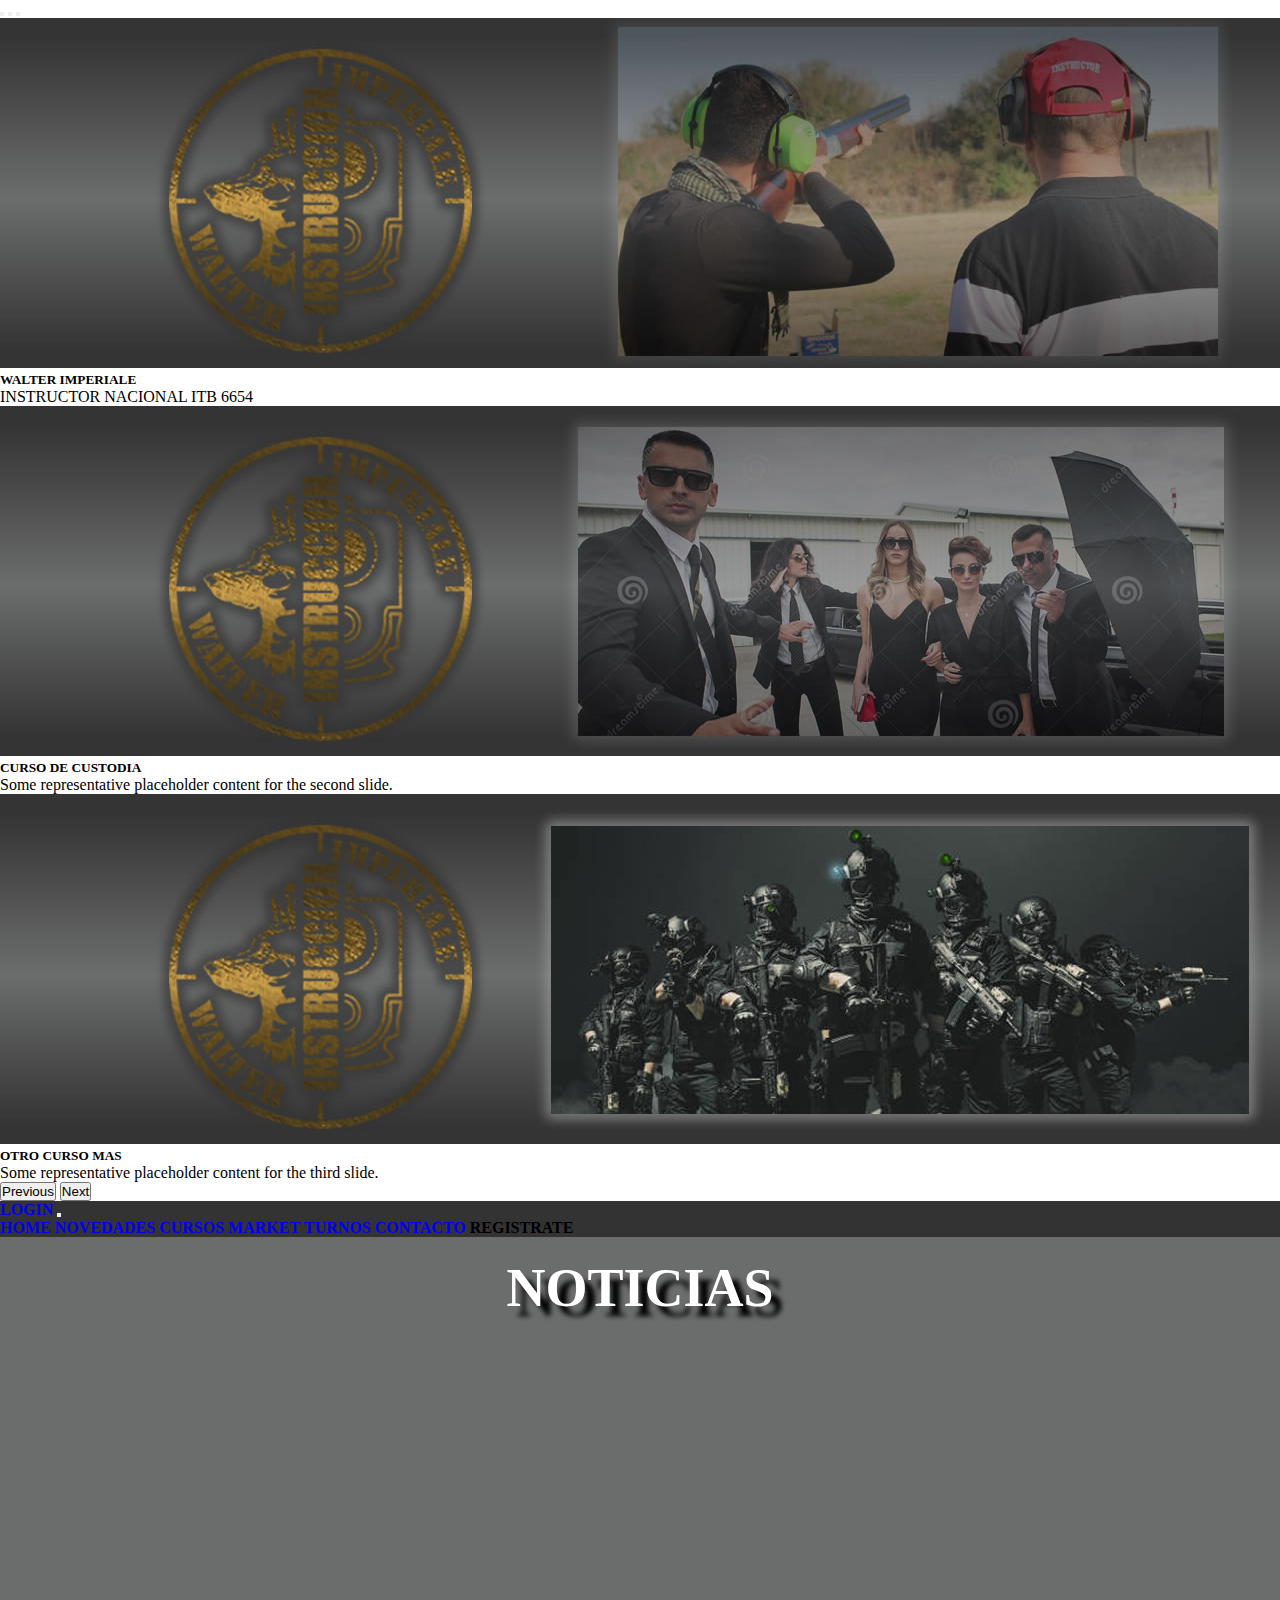
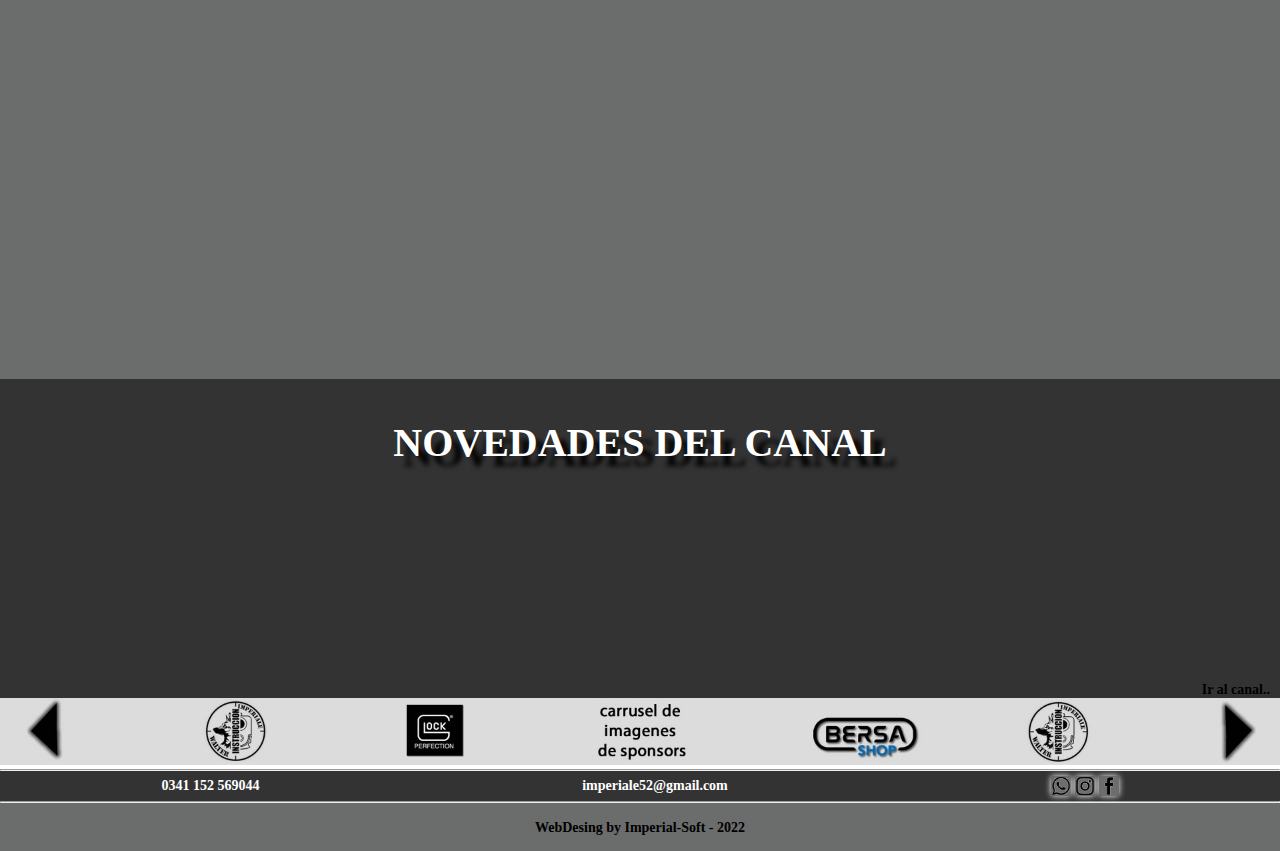
<file: index.html>
<!DOCTYPE html>
<html lang="es">

<head>
    <meta charset="UTF-8">
    <meta http-equiv="X-UA-Compatible" content="IE=edge">
    <meta name="viewport" content="width=device-width, initial-scale=1.0">
    <link href="https://cdn.jsdelivr.net/npm/bootstrap@5.2.3/dist/css/bootstrap.min.css" rel="stylesheet"
        integrity="sha384-rbsA2VBKQhggwzxH7pPCaAqO46MgnOM80zW1RWuH61DGLwZJEdK2Kadq2F9CUG65" crossorigin="anonymous">

    <link rel="stylesheet" href="assets/css/stylegrid.css">

    <link rel="stylesheet" href="https://cdnjs.cloudflare.com/ajax/libs/animate.css/4.1.1/animate.min.css" />
    <link rel="stylesheet" href="https://unpkg.com/aos@2.3.1/dist/aos.css" />


    <title>Walter Imperiale - Instruccion - Clases Personalizadas</title>

</head>

<body id="container__index">

    <header class="grid__header">

        <div>
            <!-- esto en un futuro va a tener funciones conectadas al back y a una base dedatos, por ahora solo queda decorativo.  -->
            <!-- <div class="carrito">

                Ingresar / Carrito
            </div> -->
            <!-- aca inicia el carousel -->

            <div id="carouselExampleCaptions" class="carousel slide" data-bs-ride="carousel">
                <div class="carousel-indicators">
                    <button type="button" data-bs-target="#carouselExampleCaptions" data-bs-slide-to="0" class="active"
                        aria-current="true" aria-label="Slide 1"></button>
                    <button type="button" data-bs-target="#carouselExampleCaptions" data-bs-slide-to="1"
                        aria-label="Slide 2"></button>
                    <button type="button" data-bs-target="#carouselExampleCaptions" data-bs-slide-to="2"
                        aria-label="Slide 3"></button>
                </div>
                <div class="carousel-inner">
                    <div class="carousel-item active">
                        <img src="assets/img/banner.jpg" class="d-block w-100" alt="Imagen de presentacion">
                        <div class="carousel-caption d-none d-md-block">
                            <h5>WALTER IMPERIALE</h5>
                            <p>INSTRUCTOR NACIONAL ITB 6654</p>
                        </div>
                    </div>
                    <div class="carousel-item">
                        <img src="assets/img/banner2.jpg" class="d-block w-100" alt="curso numero 2">
                        <div class="carousel-caption d-none d-md-block">
                            <h5>CURSO DE CUSTODIA</h5>
                            <p>Some representative placeholder content for the second slide.</p>
                        </div>
                    </div>
                    <div class="carousel-item">
                        <img src="assets/img/banner3.jpg" class="d-block w-100" alt="curso numero 3">
                        <div class="carousel-caption d-none d-md-block">
                            <h5>OTRO CURSO MAS</h5>
                            <p>Some representative placeholder content for the third slide.</p>
                        </div>
                    </div>
                </div>
                <button class="carousel-control-prev" type="button" data-bs-target="#carouselExampleCaptions"
                    data-bs-slide="prev">
                    <span class="carousel-control-prev-icon" aria-hidden="true"></span>
                    <span class="visually-hidden">Previous</span>
                </button>
                <button class="carousel-control-next" type="button" data-bs-target="#carouselExampleCaptions"
                    data-bs-slide="next">
                    <span class="carousel-control-next-icon" aria-hidden="true"></span>
                    <span class="visually-hidden">Next</span>
                </button>
            </div>
            <!-- aca termina el carousel -->

            <!-- <img class="img__no__desborde" src="assets/img/banner.jpg" alt="Logo de cabecera"> -->
        </div>

    </header>

    <!-- inicio de navbar de boostrap -->

    <nav class="py-0 navbar sticky-top navbar-expand-lg color__oscuro">
        <div class="container-fluid">
            <a class="navbar-brand text-light link-success" href="#">LOGIN</a>
            <button class="navbar-toggler" type="button" data-bs-toggle="collapse" data-bs-target="#navbarNavAltMarkup"
                aria-controls="navbarNavAltMarkup" aria-expanded="false" aria-label="Toggle navigation">
                <span class="navbar-toggler-icon"></span>
            </button>
            <div class="fw-bold justify-content-center collapse navbar-collapse" id="navbarNavAltMarkup">
                <div class="navbar-nav">
                    <a class="nav-link active" aria-current="page" href="index.html">HOME</a>
                    <a class="nav-link text-light link-warning" href="novedades.html">NOVEDADES</a>
                    <a class="nav-link text-light link-warning" href="cursos.html">CURSOS</a>
                    <a class="nav-link text-light link-warning" href="market.html">MARKET</a>
                    <a class="nav-link text-light link-warning" href="turnos.html">TURNOS</a>
                    <a class="nav-link text-light link-warning" href="contacto.html">CONTACTO</a>
                    <a class="nav-link disabled">REGISTRATE</a>
                </div>
            </div>
        </div>
    </nav>

    <!-- FIN de navbar de boostrap -->

    <main class="grid__noticias color__claro">
        <h1 class="h1 animate__animated animate__backInLeft">NOTICIAS</h1>
        <!-- en esta seccion de noticias, van a aparecer las ultimas 4 o 6 novedades agregadas en la seccion de novedades, o se podran intercarlar on los ultimos cursos agregados en la seccion cursos..  mostrando los ultimos 6 de forma cronologica. 
        Por ahora, solo quedan estas "cards" de forma estatica y representativa.-->
        <section>
            <div class="mi__cards">

                <div class="mi__card" data-aos="fade-up">
                    <img src="assets/img/SamuelColt.jpg" alt=" imagen de Samuel Colt">
                    <div class="contenido__texto__card">
                        <h4>SAMUEL COLT</h4>
                        <p> "Dios creó a los hombres; Samuel Colt los hizo iguales". <a href="https://www.google.com.ar"
                                target="_blank">Leer mas..</a></p>
                    </div>
                </div>

                <div class="mi__card" data-aos="fade-down">
                    <img src="assets/img/gwash.jpg" alt="imagen de GEORGE WASHINGTON">
                    <div class="contenido__texto__card">
                        <h4>GEORGE WASHINGTON</h4>
                        <p>"Las armas de fuego son las segundas en importancia tan sólo después de la Constitución,
                            ellas son los dientes de la libertad de la gente." <a href="https://www.google.com.ar"
                                target="_blank">Leer mas..</a></p>
                    </div>
                </div>

                <div class="card__mobile" data-aos="fade-right">
                    <img src="assets/img/CSlater.jpg" alt="imagen de CHRISTIAN SLATER">
                    <div class="contenido__texto__card">
                        <h4>CHRISTIAN SLATER</h4>
                        <p>"Más vale tener un arma y no necesitarla que necesitarla y no tenerla..." <a
                                href="https://www.google.com.ar" target="_blank">Leer mas..</a></p>
                    </div>
                </div>

                <div class="card__mobile" data-aos="fade-left">
                    <img src="assets/img/ncage.jpg" alt="imagen de NICOLAS CAGE">
                    <div class="contenido__texto__card">
                        <h4>NICOLAS CAGE</h4>
                        <p class="fst-normal">En el mundo hay mas de 550 millones de armas de fuego en circulación. Un
                            arma de fuego por
                            cada 12 personas que hay en el planeta y digo yo, ¿cómo se arman las otras 11?" <a
                                href="https://www.google.com.ar" target="_blank">Leer mas..</a></p>
                    </div>
                </div>

            </div>
        </section>

    </main>

    <section class=" grid__videos">
        <!-- En esta seccion, pienso poner alguna especie de plug o api que conecte a mi canal de youtube y traiga los ultimos videos de forma actualizada -->
        <h2 class="h2 color__oscuro animate__animated animate__backInLeft">NOVEDADES DEL CANAL</h2>

        <div class="div__alinear" data-aos="zoom-out"><iframe width="100%" height="100%" src="https://www.youtube.com/embed/RWVH_6TnJf8"
                title="YouTube video player" frameborder="0"
                allow="accelerometer; autoplay; clipboard-write; encrypted-media; gyroscope; picture-in-picture"
                allowfullscreen></iframe></div>

        <div class="div__alinear" data-aos="flip-left"><iframe width="100%" height="100%" src="https://www.youtube.com/embed/L-SHm2iKRLs"
                title="YouTube video player" frameborder="0"
                allow="accelerometer; autoplay; clipboard-write; encrypted-media; gyroscope; picture-in-picture"
                allowfullscreen></iframe></div>

        <div class="div__alinear__mobile" data-aos="fade-up-left"><iframe width="100%" height="100%"
                src="https://www.youtube.com/embed/pBfAUvEuGWI" title="titulo de un video editado" frameborder="0"
                allow="accelerometer; autoplay; clipboard-write; encrypted-media; gyroscope; picture-in-picture"
                allowfullscreen></iframe></div>

        <p class="canal__youtube"><a href="https://www.youtube.com" target="_blank">Ir al canal..</a></p>
    </section>

    <section class="grid__sponsor">
        <!-- en est seccion, van a aparecer de forma aleatoerea los logos de los sponsor, al hacerles click me deberia llevar a la pagina web del mismo -->
        <img class="img__no__desborde" src="assets/img/sposorsr.jpg" alt="Estos son nuestros sponsors">
    </section>

    <footer class="grid__footer">
        <hr>
        <section class="alinea__footer2">
            <div>
                <a href="https://wa.me/+543412569044" target="_blank">0341 152 569044</a>
            </div>
            <div>
                <a href=mailto:imperiale52@gmail.com?subject="Consulta Web">imperiale52@gmail.com</a>
            </div>
            <div>
                <a href="https://wa.me/+543412569044" target="_blank"><img src="assets/img/logo_wsp.jpg"
                        alt="logo wsp"></a>

                <a href="https://instagram.com/imperiale.instructor" target="_blank"><img
                        src="assets/img/logo_instagram.jpg" alt="logo de instagram"></a>

                <a href="https://www.facebook.com/imperiale.instructor/" target="_blank"><img
                        src="assets/img/logo_fb.jpg" alt="logo de facebook"></a>

            </div>
        </section>
        <hr>
        <div class="color__claro pie">
            <a href="https://www.google.com" target="_blank">WebDesing by Imperial-Soft - 2022</a>
        </div>

    </footer>
    <script src="https://cdn.jsdelivr.net/npm/bootstrap@5.2.3/dist/js/bootstrap.bundle.min.js"
        integrity="sha384-kenU1KFdBIe4zVF0s0G1M5b4hcpxyD9F7jL+jjXkk+Q2h455rYXK/7HAuoJl+0I4"
        crossorigin="anonymous"></script>

        <script src="https://unpkg.com/aos@2.3.1/dist/aos.js"></script>

		<script>
			AOS.init({
				easing: 'ease-out-back',
				duration: 1000
			});
		</script>
</body>

</html>
</file>
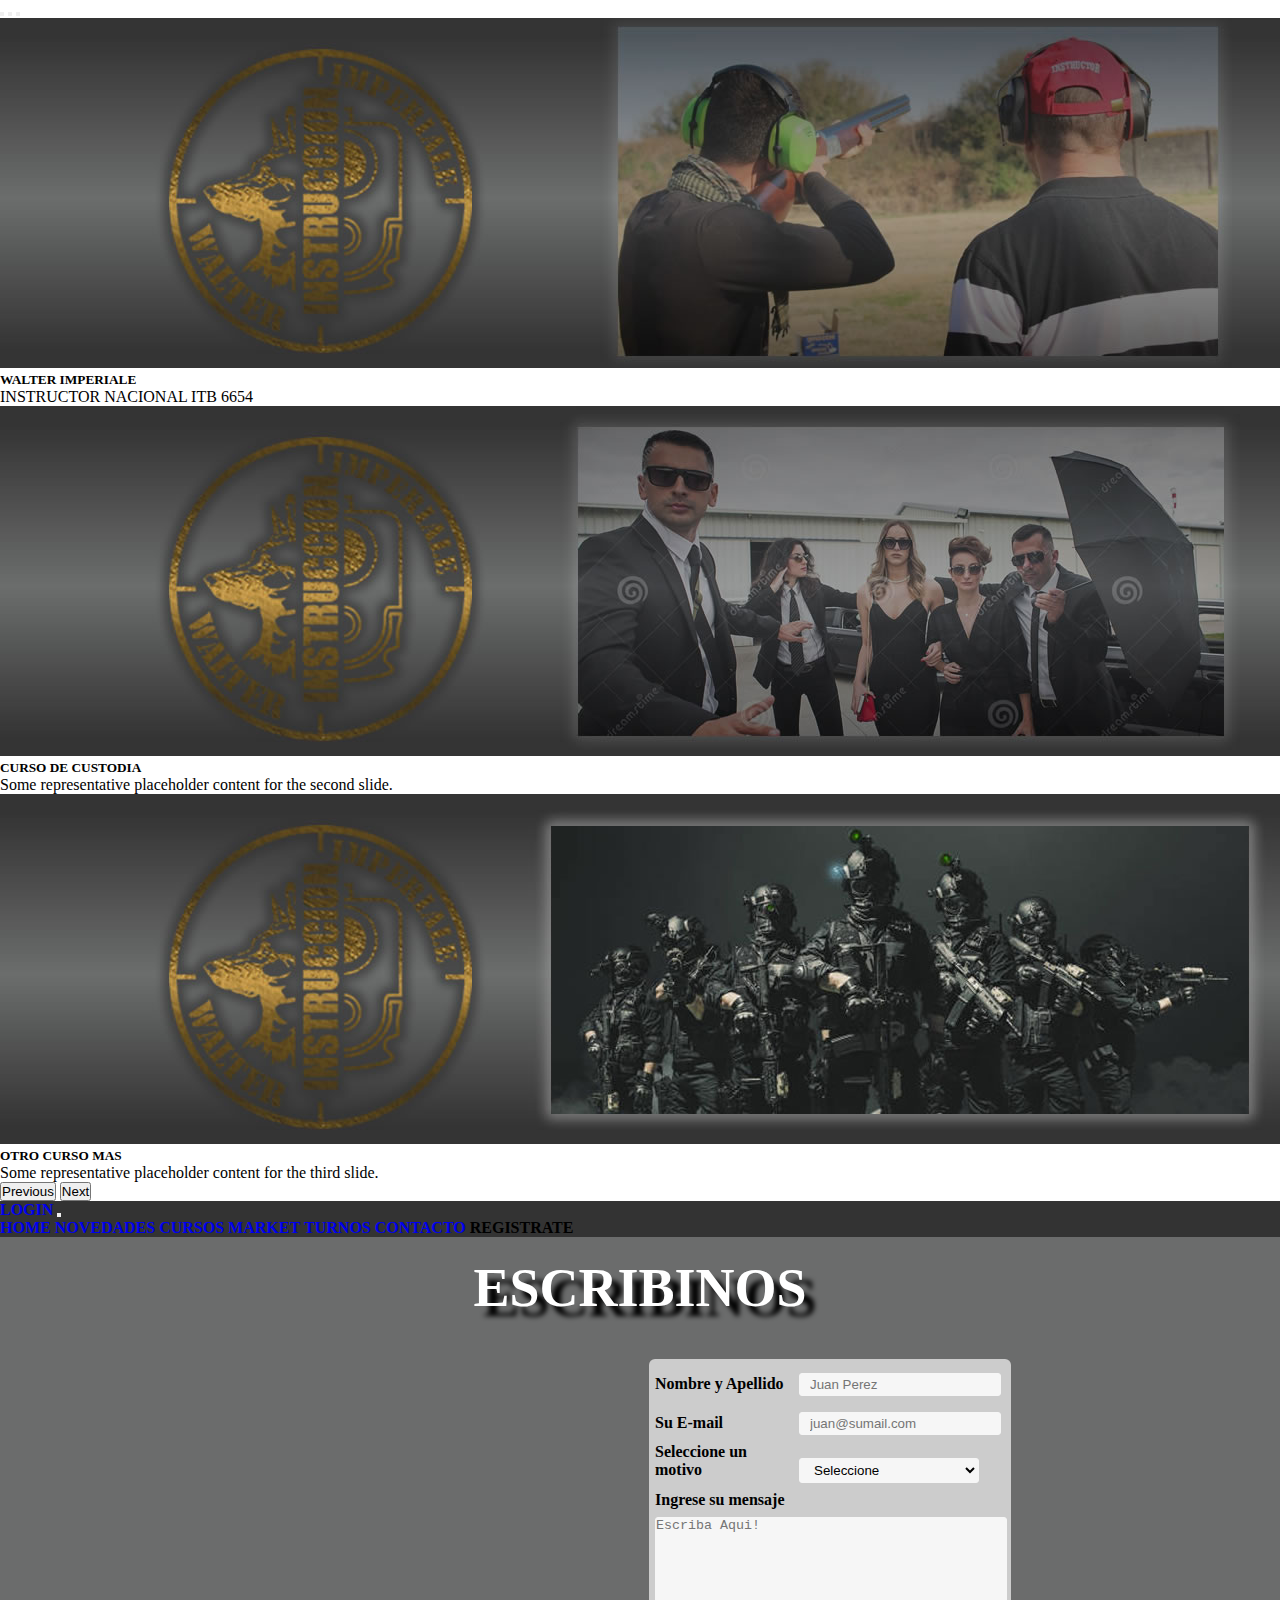
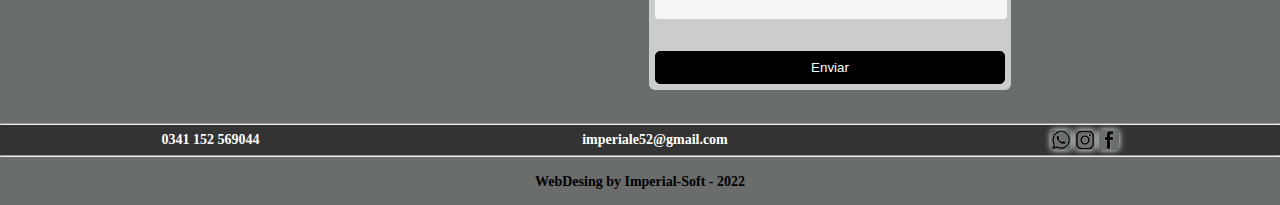
<file: contacto.html>
<!DOCTYPE html>
<html lang="es">

<head>
    <meta charset="UTF-8">
    <meta http-equiv="X-UA-Compatible" content="IE=edge">
    <meta name="viewport" content="width=device-width, initial-scale=1.0">
    <link href="https://cdn.jsdelivr.net/npm/bootstrap@5.2.3/dist/css/bootstrap.min.css" rel="stylesheet"
        integrity="sha384-rbsA2VBKQhggwzxH7pPCaAqO46MgnOM80zW1RWuH61DGLwZJEdK2Kadq2F9CUG65" crossorigin="anonymous">

    <link rel="stylesheet" href="assets/css/stylegrid.css">

    <link rel="stylesheet" href="https://cdnjs.cloudflare.com/ajax/libs/animate.css/4.1.1/animate.min.css" />
    <link rel="stylesheet" href="https://unpkg.com/aos@2.3.1/dist/aos.css" />


    <title>Walter Imperiale - Instruccion - Clases Personalizadas</title>

</head>

<body id="container__index">

    <header class="grid__header">

        <div>
            <!-- aca inicia el carousel -->

            <div id="carouselExampleCaptions" class="carousel slide" data-bs-ride="carousel">
                <div class="carousel-indicators">
                    <button type="button" data-bs-target="#carouselExampleCaptions" data-bs-slide-to="0" class="active"
                        aria-current="true" aria-label="Slide 1"></button>
                    <button type="button" data-bs-target="#carouselExampleCaptions" data-bs-slide-to="1"
                        aria-label="Slide 2"></button>
                    <button type="button" data-bs-target="#carouselExampleCaptions" data-bs-slide-to="2"
                        aria-label="Slide 3"></button>
                </div>
                <div class="carousel-inner">
                    <div class="carousel-item active">
                        <img src="assets/img/banner.jpg" class="d-block w-100" alt="Imagen de presentacion">
                        <div class="carousel-caption d-none d-md-block">
                            <h5>WALTER IMPERIALE</h5>
                            <p>INSTRUCTOR NACIONAL ITB 6654</p>
                        </div>
                    </div>
                    <div class="carousel-item">
                        <img src="assets/img/banner2.jpg" class="d-block w-100" alt="curso numero 2">
                        <div class="carousel-caption d-none d-md-block">
                            <h5>CURSO DE CUSTODIA</h5>
                            <p>Some representative placeholder content for the second slide.</p>
                        </div>
                    </div>
                    <div class="carousel-item">
                        <img src="assets/img/banner3.jpg" class="d-block w-100" alt="curso numero 3">
                        <div class="carousel-caption d-none d-md-block">
                            <h5>OTRO CURSO MAS</h5>
                            <p>Some representative placeholder content for the third slide.</p>
                        </div>
                    </div>
                </div>
                <button class="carousel-control-prev" type="button" data-bs-target="#carouselExampleCaptions"
                    data-bs-slide="prev">
                    <span class="carousel-control-prev-icon" aria-hidden="true"></span>
                    <span class="visually-hidden">Previous</span>
                </button>
                <button class="carousel-control-next" type="button" data-bs-target="#carouselExampleCaptions"
                    data-bs-slide="next">
                    <span class="carousel-control-next-icon" aria-hidden="true"></span>
                    <span class="visually-hidden">Next</span>
                </button>
            </div>
            <!-- aca termina el carousel -->
        </div>

    </header>

    <!-- inicio de navbar de boostrap -->

    <nav class="py-0 navbar sticky-top navbar-expand-lg color__oscuro">
        <div class="container-fluid">
            <a class="navbar-brand text-light link-success" href="#">LOGIN</a>
            <button class="navbar-toggler" type="button" data-bs-toggle="collapse" data-bs-target="#navbarNavAltMarkup"
                aria-controls="navbarNavAltMarkup" aria-expanded="false" aria-label="Toggle navigation">
                <span class="navbar-toggler-icon"></span>
            </button>
            <div class="fw-bold justify-content-center collapse navbar-collapse" id="navbarNavAltMarkup">
                <div class="navbar-nav">
                    <a class="nav-link text-light link-warning" aria-current="page" href="index.html">HOME</a>
                    <a class="nav-link text-light link-warning" href="novedades.html">NOVEDADES</a>
                    <a class="nav-link text-light link-warning" href="cursos.html">CURSOS</a>
                    <a class="nav-link text-light link-warning" href="market.html">MARKET</a>
                    <a class="nav-link text-light link-warning" href="turnos.html">TURNOS</a>
                    <a class="nav-link active" href="contacto.html">CONTACTO</a>
                    <a class="nav-link disabled">REGISTRATE</a>
                </div>
            </div>
        </div>
    </nav>

    <!-- FIN de navbar de boostrap -->

    <main class="grid__noticias color__claro">
        <h1 class="h1 animate__animated animate__backInLeft">ESCRIBINOS</h1>


        <div class="centrar__frm">
            <div class="alinear__img__frm" data-aos="flip-left" data-aos-easing="ease-out-cubic" data-aos-duration="2000">
                <img src="assets/img/contacto.jpg" alt="imagen de contacto">
            </div>

            <div>
                <form>
                    <div><label for="Nombre">Nombre y Apellido</label>
                        <input type="text" name="Nombre" placeholder="Juan Perez" pattern=[A-Z\sa-z]{3,20} required></div>

                        <div><label for="email">Su E-mail</label>
                        <input type="email" name="email" placeholder="juan@sumail.com" required></div>

                        <div><label for="asunto">Seleccione un motivo</label>
                        <select name="asunto" required>
                            <option value="">Seleccione</option>
                            <option value="Capacitaciones">Capacitaciones</option>
                            <option value="Cursos">Cursos</option>
                            <option value="Varios">Varios</option>
                        </select></div>

                        <div><label for="mensaje">Ingrese su mensaje</label>
                        <textarea name="mensaje" placeholder="Escriba Aqui!" required></textarea></div>
                        <div><input type="submit" value="Enviar"></div>
                </form>
            </div>
        </div>
    </main>



    <footer class="grid__footer">
        <hr>
        <section class="alinea__footer2">
            <div>
                <a href="https://wa.me/+543412569044" target="_blank">0341 152 569044</a>
            </div>
            <div>
                <a href=mailto:imperiale52@gmail.com?subject="Consulta Web">imperiale52@gmail.com</a>
            </div>
            <div>
                <a href="https://wa.me/+543412569044" target="_blank"><img src="assets/img/logo_wsp.jpg"
                        alt="logo wsp"></a>

                <a href="https://instagram.com/imperiale.instructor" target="_blank"><img
                        src="assets/img/logo_instagram.jpg" alt="logo de instagram"></a>

                <a href="https://www.facebook.com/imperiale.instructor/" target="_blank"><img
                        src="assets/img/logo_fb.jpg" alt="logo de facebook"></a>

            </div>
        </section>
        <hr>
        <div class="color__claro pie">
            <a href="https://www.google.com" target="_blank">WebDesing by Imperial-Soft - 2022</a>
        </div>

    </footer>
    <script src="https://cdn.jsdelivr.net/npm/bootstrap@5.2.3/dist/js/bootstrap.bundle.min.js"
        integrity="sha384-kenU1KFdBIe4zVF0s0G1M5b4hcpxyD9F7jL+jjXkk+Q2h455rYXK/7HAuoJl+0I4"
        crossorigin="anonymous"></script>

        <script src="https://unpkg.com/aos@2.3.1/dist/aos.js"></script>

		<script>
			AOS.init({
				easing: 'ease-out-back',
				duration: 1000
			});
		</script>

</body>

</html>
</file>
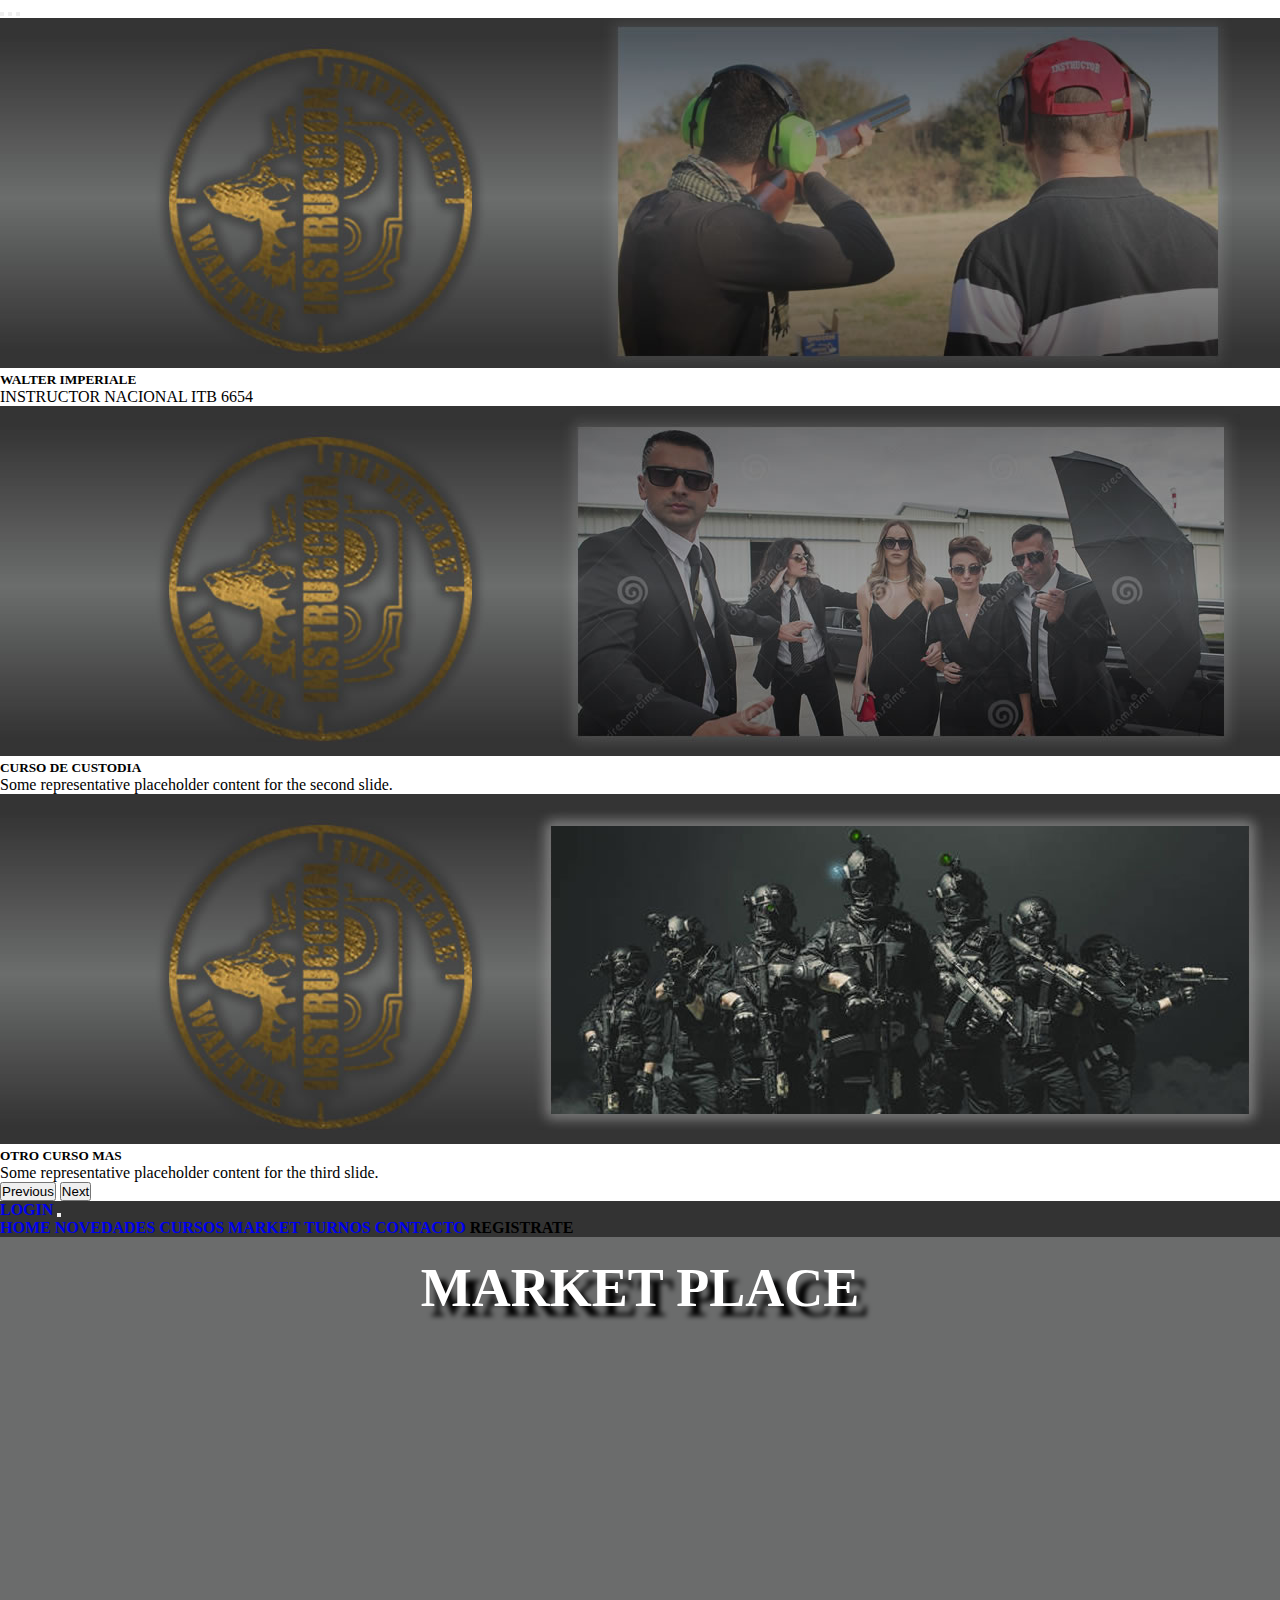
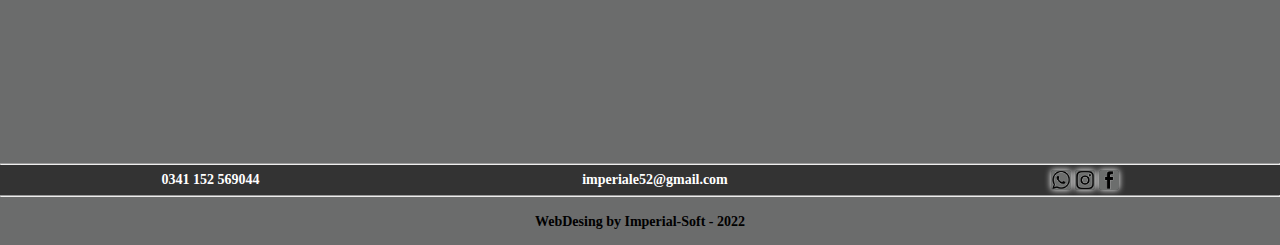
<file: market.html>
<!DOCTYPE html>
<html lang="es">

<head>
    <meta charset="UTF-8">
    <meta http-equiv="X-UA-Compatible" content="IE=edge">
    <meta name="viewport" content="width=device-width, initial-scale=1.0">
    <link href="https://cdn.jsdelivr.net/npm/bootstrap@5.2.3/dist/css/bootstrap.min.css" rel="stylesheet"
        integrity="sha384-rbsA2VBKQhggwzxH7pPCaAqO46MgnOM80zW1RWuH61DGLwZJEdK2Kadq2F9CUG65" crossorigin="anonymous">

    <link rel="stylesheet" href="assets/css/stylegrid.css">

    <link rel="stylesheet" href="https://cdnjs.cloudflare.com/ajax/libs/animate.css/4.1.1/animate.min.css" />
    <link rel="stylesheet" href="https://unpkg.com/aos@2.3.1/dist/aos.css" />

    

    <title>Walter Imperiale - Instruccion - Clases Personalizadas</title>

</head>

<body id="container__index">

    <header class="grid__header">

        <div>
            <!-- aca inicia el carousel -->

            <div id="carouselExampleCaptions" class="carousel slide" data-bs-ride="carousel">
                <div class="carousel-indicators">
                    <button type="button" data-bs-target="#carouselExampleCaptions" data-bs-slide-to="0" class="active"
                        aria-current="true" aria-label="Slide 1"></button>
                    <button type="button" data-bs-target="#carouselExampleCaptions" data-bs-slide-to="1"
                        aria-label="Slide 2"></button>
                    <button type="button" data-bs-target="#carouselExampleCaptions" data-bs-slide-to="2"
                        aria-label="Slide 3"></button>
                </div>
                <div class="carousel-inner">
                    <div class="carousel-item active">
                        <img src="assets/img/banner.jpg" class="d-block w-100" alt="Imagen de presentacion">
                        <div class="carousel-caption d-none d-md-block">
                            <h5>WALTER IMPERIALE</h5>
                            <p>INSTRUCTOR NACIONAL ITB 6654</p>
                        </div>
                    </div>
                    <div class="carousel-item">
                        <img src="assets/img/banner2.jpg" class="d-block w-100" alt="curso numero 2">
                        <div class="carousel-caption d-none d-md-block">
                            <h5>CURSO DE CUSTODIA</h5>
                            <p>Some representative placeholder content for the second slide.</p>
                        </div>
                    </div>
                    <div class="carousel-item">
                        <img src="assets/img/banner3.jpg" class="d-block w-100" alt="curso numero 3">
                        <div class="carousel-caption d-none d-md-block">
                            <h5>OTRO CURSO MAS</h5>
                            <p>Some representative placeholder content for the third slide.</p>
                        </div>
                    </div>
                </div>
                <button class="carousel-control-prev" type="button" data-bs-target="#carouselExampleCaptions"
                    data-bs-slide="prev">
                    <span class="carousel-control-prev-icon" aria-hidden="true"></span>
                    <span class="visually-hidden">Previous</span>
                </button>
                <button class="carousel-control-next" type="button" data-bs-target="#carouselExampleCaptions"
                    data-bs-slide="next">
                    <span class="carousel-control-next-icon" aria-hidden="true"></span>
                    <span class="visually-hidden">Next</span>
                </button>
            </div>
            <!-- aca termina el carousel -->
        </div>

    </header>

    <!-- inicio de navbar de boostrap -->

    <nav class="py-0 navbar sticky-top navbar-expand-lg color__oscuro">
        <div class="container-fluid">
            <a class="navbar-brand text-light link-success" href="#">LOGIN</a>
            <button class="navbar-toggler" type="button" data-bs-toggle="collapse" data-bs-target="#navbarNavAltMarkup"
                aria-controls="navbarNavAltMarkup" aria-expanded="false" aria-label="Toggle navigation">
                <span class="navbar-toggler-icon"></span>
            </button>
            <div class="fw-bold justify-content-center collapse navbar-collapse" id="navbarNavAltMarkup">
                <div class="navbar-nav">
                    <a class="nav-link text-light link-warning" aria-current="page" href="index.html">HOME</a>
                    <a class="nav-link text-light link-warning" href="novedades.html">NOVEDADES</a>
                    <a class="nav-link text-light link-warning" href="cursos.html">CURSOS</a>
                    <a class="nav-link active" href="market.html">MARKET</a>
                    <a class="nav-link text-light link-warning" href="turnos.html">TURNOS</a>
                    <a class="nav-link text-light link-warning" href="contacto.html">CONTACTO</a>
                    <a class="nav-link disabled">REGISTRATE</a>
                </div>
            </div>
        </div>
    </nav>

    <!-- FIN de navbar de boostrap -->

    <main class="grid__noticias color__claro centrar">
        <h1 class="h1 animate__animated animate__backInLeft">MARKET PLACE</h1>

        <section>
            <div class="centrar__img" data-aos="flip-left">
                <img src="assets/img/encontruccion.jpg" alt="imagen de sitio en contruccion">
            </div>
        </section>

    </main>


    <footer class="grid__footer">
        <hr>
        <section class="alinea__footer2">
            <div>
                <a href="https://wa.me/+543412569044" target="_blank">0341 152 569044</a>
            </div>
            <div>
                <a href=mailto:imperiale52@gmail.com?subject="Consulta Web">imperiale52@gmail.com</a>
            </div>
            <div>
                <a href="https://wa.me/+543412569044" target="_blank"><img src="assets/img/logo_wsp.jpg"
                        alt="logo wsp"></a>

                <a href="https://instagram.com/imperiale.instructor" target="_blank"><img
                        src="assets/img/logo_instagram.jpg" alt="logo de instagram"></a>

                <a href="https://www.facebook.com/imperiale.instructor/" target="_blank"><img
                        src="assets/img/logo_fb.jpg" alt="logo de facebook"></a>

            </div>
        </section>
        <hr>
        <div class="color__claro pie">
            <a href="https://www.google.com" target="_blank">WebDesing by Imperial-Soft - 2022</a>
        </div>

    </footer>
    <script src="https://cdn.jsdelivr.net/npm/bootstrap@5.2.3/dist/js/bootstrap.bundle.min.js"
        integrity="sha384-kenU1KFdBIe4zVF0s0G1M5b4hcpxyD9F7jL+jjXkk+Q2h455rYXK/7HAuoJl+0I4"
        crossorigin="anonymous"></script>

        <script src="https://unpkg.com/aos@2.3.1/dist/aos.js"></script>

		<script>
			AOS.init({
				easing: 'ease-out-back',
				duration: 1000
			});
		</script>
</body>

</html>
</file>
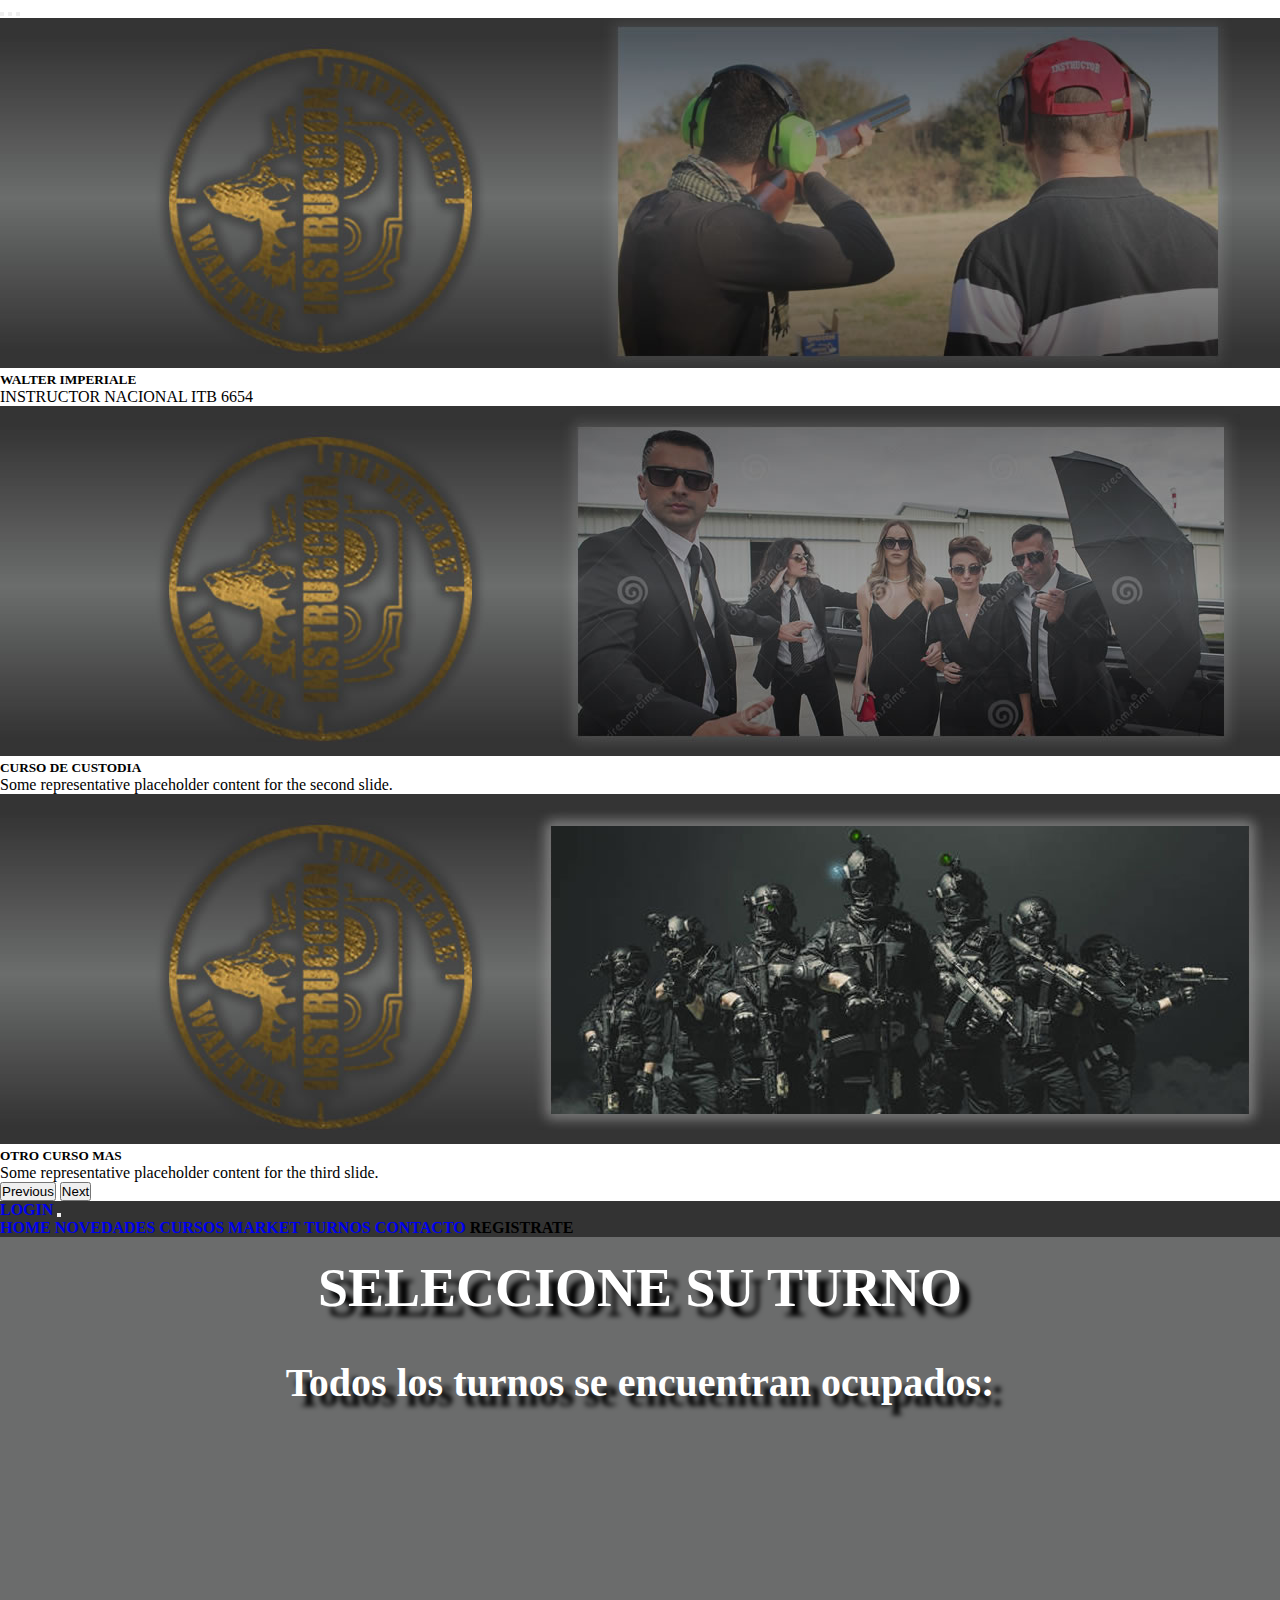
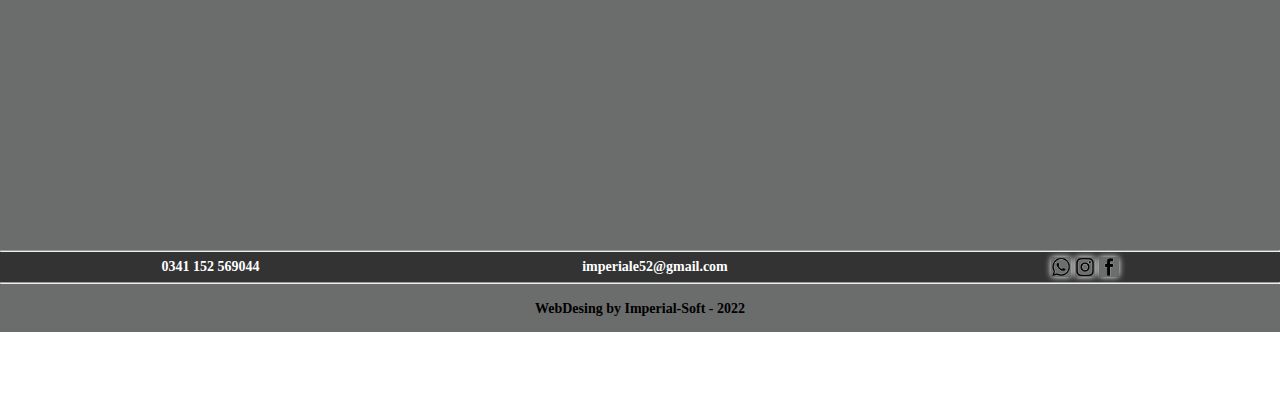
<file: turnos.html>
<!DOCTYPE html>
<html lang="es">

<head>
    <meta charset="UTF-8">
    <meta http-equiv="X-UA-Compatible" content="IE=edge">
    <meta name="viewport" content="width=device-width, initial-scale=1.0">
    <link href="https://cdn.jsdelivr.net/npm/bootstrap@5.2.3/dist/css/bootstrap.min.css" rel="stylesheet"
        integrity="sha384-rbsA2VBKQhggwzxH7pPCaAqO46MgnOM80zW1RWuH61DGLwZJEdK2Kadq2F9CUG65" crossorigin="anonymous">

    <link rel="stylesheet" href="assets/css/stylegrid.css">

    <link rel="stylesheet" href="https://cdnjs.cloudflare.com/ajax/libs/animate.css/4.1.1/animate.min.css" />
    <link rel="stylesheet" href="https://unpkg.com/aos@2.3.1/dist/aos.css" />


    <title>Walter Imperiale - Instruccion - Clases Personalizadas</title>

</head>

<body id="container__index">

    <header class="grid__header">

        <div>
            <!-- aca inicia el carousel -->

            <div id="carouselExampleCaptions" class="carousel slide" data-bs-ride="carousel">
                <div class="carousel-indicators">
                    <button type="button" data-bs-target="#carouselExampleCaptions" data-bs-slide-to="0" class="active"
                        aria-current="true" aria-label="Slide 1"></button>
                    <button type="button" data-bs-target="#carouselExampleCaptions" data-bs-slide-to="1"
                        aria-label="Slide 2"></button>
                    <button type="button" data-bs-target="#carouselExampleCaptions" data-bs-slide-to="2"
                        aria-label="Slide 3"></button>
                </div>
                <div class="carousel-inner">
                    <div class="carousel-item active">
                        <img src="assets/img/banner.jpg" class="d-block w-100" alt="Imagen de presentacion">
                        <div class="carousel-caption d-none d-md-block">
                            <h5>WALTER IMPERIALE</h5>
                            <p>INSTRUCTOR NACIONAL ITB 6654</p>
                        </div>
                    </div>
                    <div class="carousel-item">
                        <img src="assets/img/banner2.jpg" class="d-block w-100" alt="curso numero 2">
                        <div class="carousel-caption d-none d-md-block">
                            <h5>CURSO DE CUSTODIA</h5>
                            <p>Some representative placeholder content for the second slide.</p>
                        </div>
                    </div>
                    <div class="carousel-item">
                        <img src="assets/img/banner3.jpg" class="d-block w-100" alt="curso numero 3">
                        <div class="carousel-caption d-none d-md-block">
                            <h5>OTRO CURSO MAS</h5>
                            <p>Some representative placeholder content for the third slide.</p>
                        </div>
                    </div>
                </div>
                <button class="carousel-control-prev" type="button" data-bs-target="#carouselExampleCaptions"
                    data-bs-slide="prev">
                    <span class="carousel-control-prev-icon" aria-hidden="true"></span>
                    <span class="visually-hidden">Previous</span>
                </button>
                <button class="carousel-control-next" type="button" data-bs-target="#carouselExampleCaptions"
                    data-bs-slide="next">
                    <span class="carousel-control-next-icon" aria-hidden="true"></span>
                    <span class="visually-hidden">Next</span>
                </button>
            </div>
            <!-- aca termina el carousel -->
        </div>

    </header>

    <!-- inicio de navbar de boostrap -->

    <nav class="py-0 navbar sticky-top navbar-expand-lg color__oscuro">
        <div class="container-fluid">
            <a class="navbar-brand text-light link-success" href="#">LOGIN</a>
            <button class="navbar-toggler" type="button" data-bs-toggle="collapse" data-bs-target="#navbarNavAltMarkup"
                aria-controls="navbarNavAltMarkup" aria-expanded="false" aria-label="Toggle navigation">
                <span class="navbar-toggler-icon"></span>
            </button>
            <div class="fw-bold justify-content-center collapse navbar-collapse" id="navbarNavAltMarkup">
                <div class="navbar-nav">
                    <a class="nav-link text-light link-warning" aria-current="page" href="index.html">HOME</a>
                    <a class="nav-link text-light link-warning" href="novedades.html">NOVEDADES</a>
                    <a class="nav-link text-light link-warning" href="cursos.html">CURSOS</a>
                    <a class="nav-link text-light link-warning" href="market.html">MARKET</a>
                    <a class="nav-link active" href="turnos.html">TURNOS</a>
                    <a class="nav-link text-light link-warning" href="contacto.html">CONTACTO</a>
                    <a class="nav-link disabled">REGISTRATE</a>
                </div>
            </div>
        </div>
    </nav>

    <!-- FIN de navbar de boostrap -->

    <main class="grid__noticias color__claro">
        <h1 class="h1 animate__animated animate__backInLeft">SELECCIONE SU TURNO</h1>
        <h2 class="h2">Todos los turnos se encuentran ocupados:</h2>

        <section>
            <div class="centrar__img" data-aos="zoom-out-up">
                <img src="assets/img/encontruccion.jpg" alt="imagen de sitio en contruccion">
            </div>
        </section>

    </main>


    <footer class="grid__footer">
        <hr>
        <section class="alinea__footer2">
            <div>
                <a href="https://wa.me/+543412569044" target="_blank">0341 152 569044</a>
            </div>
            <div>
                <a href=mailto:imperiale52@gmail.com?subject="Consulta Web">imperiale52@gmail.com</a>
            </div>
            <div>
                <a href="https://wa.me/+543412569044" target="_blank"><img src="assets/img/logo_wsp.jpg"
                        alt="logo wsp"></a>

                <a href="https://instagram.com/imperiale.instructor" target="_blank"><img
                        src="assets/img/logo_instagram.jpg" alt="logo de instagram"></a>

                <a href="https://www.facebook.com/imperiale.instructor/" target="_blank"><img
                        src="assets/img/logo_fb.jpg" alt="logo de facebook"></a>

            </div>
        </section>
        <hr>
        <div class="color__claro pie">
            <a href="https://www.google.com" target="_blank">WebDesing by Imperial-Soft - 2022</a>
        </div>

    </footer>
    <script src="https://cdn.jsdelivr.net/npm/bootstrap@5.2.3/dist/js/bootstrap.bundle.min.js"
        integrity="sha384-kenU1KFdBIe4zVF0s0G1M5b4hcpxyD9F7jL+jjXkk+Q2h455rYXK/7HAuoJl+0I4"
        crossorigin="anonymous"></script>

        <script src="https://unpkg.com/aos@2.3.1/dist/aos.js"></script>

		<script>
			AOS.init({
				easing: 'ease-out-back',
				duration: 1000
			});
		</script>
</body>

</html>
</file>
<file: assets/css/stylegrid.css>
* {
    margin: 0;
    padding: 0;
    /* background-color: #6B6C6C; */

}

.color__oscuro {
    background-color: #333333;
}

.color__claro {
    background-color: #6B6C6C;
}

/* centrar y decorado de imagen de contruccion */
.centrar__img{
    text-align: center;
    padding-top: 30px;
    padding-bottom: 35px;
    }

.centrar__img img{
    width: 80%;
    box-shadow: 10px 7px 15px 3px black;
}
/* aca dejo de jugar con la imagen de cntruccion */

a {
    font-weight: bold;
    text-decoration: none;
}

.img__no__desborde {
    width: 100%;
}

.h1 {
    font-family:'Times New Roman', Times, serif;
    font-weight: bold;
    padding-top: 20px;
    color: white;
    font-size: 54px;
    text-align: center;
    text-shadow: 10px 10px 5px black;
    /* background:linear-gradient(#333333 0%, white 50%, #333333 100%); */
}

.h2 {
    font-family:'Times New Roman', Times, serif;
    font-weight: bold;
    padding-top: 20px;
    color: white;
    font-size: 40px;
    text-align: center;
    margin-top: 20px;
    text-shadow: 10px 10px 5px black;
    /* background:linear-gradient(#333333 0%, white 50%, #333333 100%); */
}




/* declaro la clase del container para el index */
#container__index {
    display: grid;
    grid-template-columns: 100%;
    grid-template-rows: auto auto auto auto auto auto;
    grid-template-areas:


        "gmenu"    
        "gheader"
        "gmain"
        "gvideos"
        "gsponsor"
        "gfooter"
    ;
}


.grid__menu {
    grid-area: gmenu;
    /* display: flex;
    flex-wrap: wrap;
    justify-content: space-around; */
    margin-bottom: 30px;
}

.grid__header {
    grid-area: gheader;
    display: flex;
    flex-direction: column;
    margin-bottom: 0px;
}

/* .carrito {
    color: #fff;
    text-align: right;
    padding-right: 20px;
    padding-top: 10px;
    padding-bottom: 10px;
    background-color: #6B6C6C;
    font-weight: bold;
} */


.grid__noticias {
    grid-area: gmain;

}

.grid__videos {
    grid-area: gvideos;
    text-align: center;
    background-color: #333333;
}

.grid__sponsor {
    grid-area: gsponsor;

}

.grid__footer {
    grid-area: gfooter;
    background-color: #333333;
    text-align: center;
}

/* inicio de card*/

.mi__cards {
    display: flex;
    flex-wrap: wrap;
    justify-content: space-evenly;
    margin-bottom: 20px;
}

.mi__card {

    background: gainsboro;
    margin-top: 20px;
    display: flex;
    width: 95%;
    /*editar en escritorio*/
    height: 300px;
    align-items: center;
    justify-content: space-evenly;
    border-radius: 10px;
    box-shadow: 0 0 6px 0 rgba(0, 0, 0, 0.6);

}

.card__mobile {
    /* esta card se habilita en tablet o escritorio*/

    background: gainsboro;
    margin-top: 20px;
    display: flex;
    width: 95%;
    /*editar en escritorio*/
    height: 300px;
    align-items: center;
    justify-content: space-evenly;
    border-radius: 10px;
    box-shadow: 0 0 6px 0 rgba(0, 0, 0, 0.6);
    display: none;
}

.mi__card img {
    width: 130px;
    /*editar en escritorio a 150*/
    height: 250px;
    object-fit: cover;
    border: 3px solid #000;
    border-radius: 10px;
    display: block;
}

.contenido__texto__card {
    width: 40%;
    color: black;
}

.contenido__texto__card h4 {
    background-color: gainsboro;
    text-align: left;
}

.contenido__texto__card p {
    font-weight: 300;
    padding-top: 15px;
    text-align: left;
    background-color: gainsboro;
}

.contenido__texto__card a {
    background-color: gainsboro;
    text-decoration: none;
    color: blue;
    font-size: 14px;
    font: bold;

}

.contenido__texto__card a:hover {
    background-color: gray;
    color: #fff;
    font-style: oblique;
}

/* aca terminan las cards.*/

/*aca arranca la config de youtube*/

.div__alinear {
    display: inline-block;
    padding: 10px 10px;
    border-radius: 6px;
    box-shadow: 0 0 20px 0 black;
    margin-top: 25px;
    margin-left: 15px;
    margin-right: 15px;
    margin-bottom: 15px;
}

.div__alinear__mobile {
    /* estye video se habilita con escritorio y tablet*/
    display: inline-block;
    padding: 10px 10px;
    border-radius: 6px;
    box-shadow: 0 0 20px 0 black;
    margin-top: 25px;
    margin-left: 15px;
    margin-right: 15px;
    margin-bottom: 15px;
    display: none;
}

.canal__youtube {
    text-align: right;
    margin-right: 10px;
    background-color: #333333;
}

.canal__youtube a {
    text-decoration: none;
    background-color: #333333;
    color: black;
    font-size: 14px;
}

.canal__youtube a:hover {
    background-color: gray;
    color: #fff;
    font-style: oblique;
}

/* aca termina la seccion de youtube*/

/*Empieza el footer*/


.alinea__footer2 {
    height: 0px;
    display: flex;
    justify-content: space-around;
    padding-top: 5px;
    padding-bottom: 25px;
    background-color: #333333;
}

footer div a img {
    width: 20px;
    height: 20px;
    border-radius: 3px;
    box-shadow: 0 0 6px 0 white;
}

footer div a img:hover {
    width: 40px;
    height: 40px;
    border-radius: 3px;
    box-shadow: 0 0 6px 0 white;
}

footer section div a {
    text-decoration: none;
    color: white;
    background-color: #333333;
    font-size: 14px;
}

footer section div a:hover {
    color: #fff;
    font-size: 16px;
    text-shadow: 10px 10px 5px black;
}

.pie{
    padding-top: 15px;
    padding-bottom: 15px;
}

.pie a {
    text-decoration: none;
    color: black;
    font-size: 14px;
}

.pie a:hover {
    color: #fff;
    font-size: 18px;
    font-style: oblique;
    text-shadow: 10px 10px 5px black;
}

/*aca termina el footer*/


/*FOrumario*/

.centrar__frm {
    padding-top: 40px;
    padding-bottom: 30px;
    display: flex;
    flex-wrap: wrap-reverse;
    justify-content: center;
    gap: 30px;
}

.alinear__img__frm img {
    width: 350px;
    height: 330px;
    box-shadow: 0 0 6px 3px black;
}

form {
    width: 350px;
    padding: 6px;
    border-radius: 6px;
    margin: auto;
    background-color: #ccc;

}

form label {
    width: 40%;
    font-weight: bold;
    display: inline-block;
}

form input[type="text"],
form select,
form input[type="email"] {
    width: 180px;
    padding: 3px 10px;
    border: 1px solid #f6f6f6;
    border-radius: 3px;
    background-color: #f6f6f6;
    margin: 8px 0;
    display: inline-block;
}

form input[type="submit"] {
    width: 100%;
    padding: 8px 16px;
    margin-top: 32px;
    border: 1px solid #000;
    border-radius: 5px;
    display: block;
    color: #fff;
    background-color: #000;
}

form input[type="submit"]:hover {
    cursor: pointer;
}

textarea {
    width: 100%;
    height: 100px;
    border: 1px solid #f6f6f6;
    border-radius: 3px;
    background-color: #f6f6f6;
    margin: 8px 0;
    resize: none;
    display: block;
}

/*Fin Form*/



/* vista de tablet */
@media only screen and (min-width: 768px) {

    .mi__card {

        background: gainsboro;
        margin-top: 20px;
        display: flex;
        width: 48%;
        /*editar en escritorio*/
        height: 320px;
        align-items: center;
        justify-content: space-evenly;
        border-radius: 10px;
        box-shadow: 0 0 6px 0 rgba(0, 0, 0, 0.6);

    }

    .card__mobile {
        /* esta card se habilita en tablet o escritorio*/

        background: gainsboro;
        margin-top: 20px;
        display: flex;
        width: 48%;
        /*editar en escritorio*/
        height: 320px;
        align-items: center;
        justify-content: space-evenly;
        border-radius: 10px;
        box-shadow: 0 0 6px 0 rgba(0, 0, 0, 0.6);

    }

    .card__mobile img {
        width: 150px;
        /*editar en escritorio a 150*/
        height: 250px;
        object-fit: cover;
        border: 3px solid #000;
        border-radius: 10px;
        display: block;
    }

    .mi__card img {
        width: 150px;
        /*editar en escritorio a 150*/
        height: 250px;
        object-fit: cover;
        border: 3px solid #000;
        border-radius: 10px;
        display: block;
    }

}

@media only screen and (min-width: 1280px) {

    #container__index {
        display: grid;
        grid-template-columns: 100%;
        grid-template-rows: auto auto auto auto auto auto;
        grid-template-areas:
    
    
            "gheader"
            "gmenu" 
            "gmain"
            "gvideos"
            "gsponsor"
            "gfooter"
        ;
    }


    .mi__card {

        background: gainsboro;
        margin-top: 20px;
        display: flex;
        width: 46%;
        /*editar en escritorio*/
        height: 300px;
        align-items: center;
        justify-content: space-evenly;
        border-radius: 10px;
        box-shadow: 0 0 6px 0 rgba(0, 0, 0, 0.6);

    }

    .card__mobile {
        /* esta card se habilita en tablet o escritorio*/

        background: gainsboro;
        margin-top: 20px;
        display: flex;
        width: 46%;
        /*editar en escritorio*/
        height: 300px;
        align-items: center;
        justify-content: space-evenly;
        border-radius: 10px;
        box-shadow: 0 0 6px 0 rgba(0, 0, 0, 0.6);

    }

    .card__mobile img {
        width: 150px;
        /*editar en escritorio a 150*/
        height: 250px;
        object-fit: cover;
        border: 3px solid #000;
        border-radius: 10px;
        display: block;
    }

    .mi__card img {
        width: 150px;
        /*editar en escritorio a 150*/
        height: 250px;
        object-fit: cover;
        border: 3px solid #000;
        border-radius: 10px;
        display: block;
    }

    .div__alinear__mobile {
        /* estye video se habilita con escritorio y tablet*/
        display: inline-block;
        padding: 10px 10px;
        border-radius: 6px;
        box-shadow: 0 0 20px 0 black;
        margin-top: 25px;
        margin-left: 15px;
        margin-right: 15px;
        margin-bottom: 15px;


    }

    .centrar__img img{
        width: 500px;
    }
}
</file>
